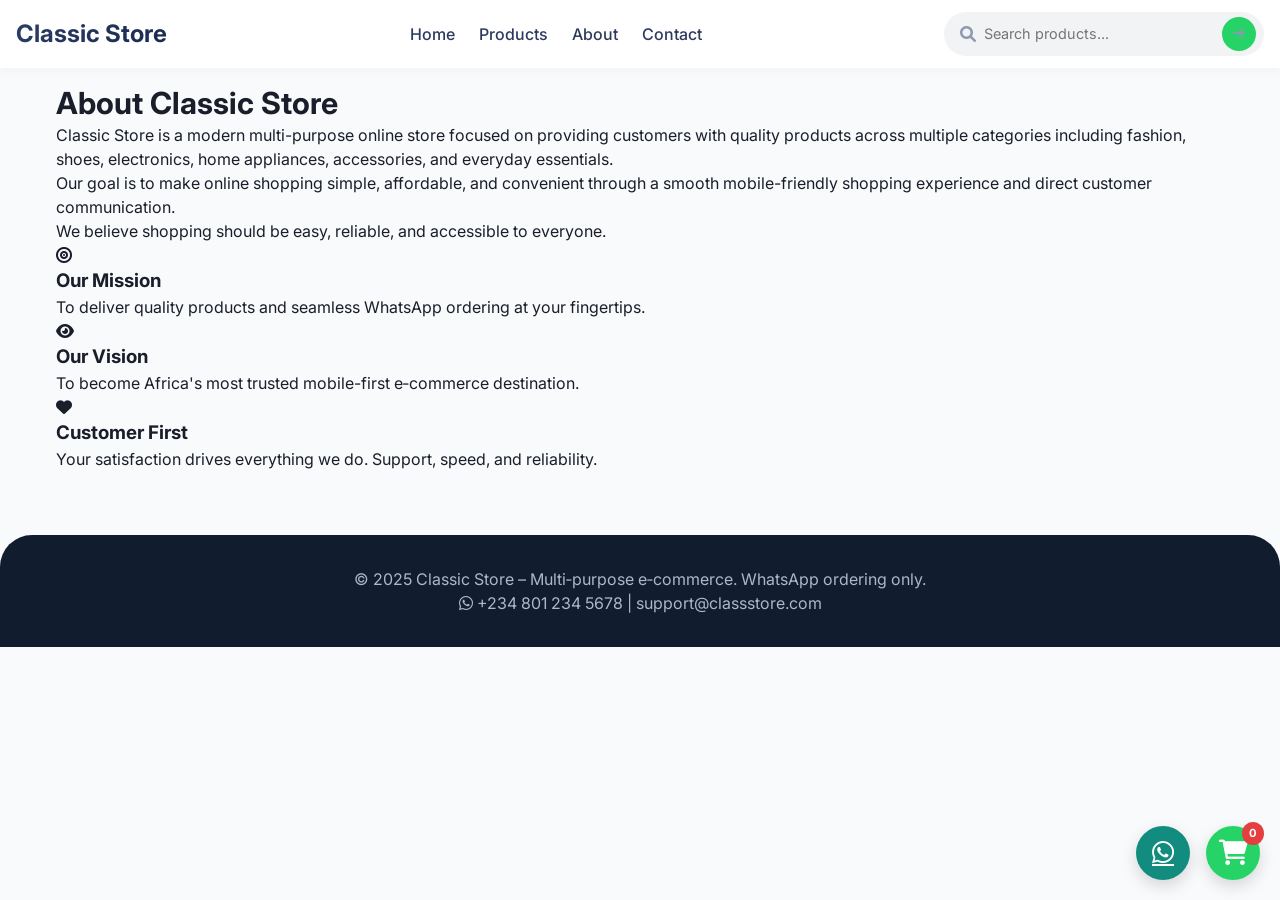
<file: my_store/about.html>
<!DOCTYPE html>
<html lang="en">
<head>
  <meta charset="UTF-8">
  <meta name="viewport" content="width=device-width, initial-scale=1.0">
  <title>Classic Store – About</title>
  <link rel="stylesheet" href="style.css">
  <link href="https://fonts.googleapis.com/css2?family=Inter:wght@300;400;600;700&display=swap" rel="stylesheet">
  <link rel="stylesheet" href="https://cdnjs.cloudflare.com/ajax/libs/font-awesome/6.0.0-beta3/css/all.min.css">
</head>
<body>
  <div id="header-placeholder"></div>
  <main class="container about-page">
    <h1>About Classic Store</h1>
    <div class="about-card">
      <p>Classic Store is a modern multi-purpose online store focused on providing customers with quality products across multiple categories including fashion, shoes, electronics, home appliances, accessories, and everyday essentials.</p>
      <p>Our goal is to make online shopping simple, affordable, and convenient through a smooth mobile-friendly shopping experience and direct customer communication.</p>
      <p>We believe shopping should be easy, reliable, and accessible to everyone.</p>
    </div>
    <div class="mission-vision">
      <div class="mv-card"><i class="fas fa-bullseye"></i><h3>Our Mission</h3><p>To deliver quality products and seamless WhatsApp ordering at your fingertips.</p></div>
      <div class="mv-card"><i class="fas fa-eye"></i><h3>Our Vision</h3><p>To become Africa's most trusted mobile-first e‑commerce destination.</p></div>
      <div class="mv-card"><i class="fas fa-heart"></i><h3>Customer First</h3><p>Your satisfaction drives everything we do. Support, speed, and reliability.</p></div>
    </div>
  </main>
  <div id="footer-placeholder"></div>
  <div class="floating-cart-btn" id="floatingCartBtn"><i class="fas fa-shopping-cart"></i><span class="cart-count-badge" id="cartCountBadge">0</span></div>
  <a href="https://wa.me/2348012345678" class="floating-wa-btn" target="_blank"><i class="fab fa-whatsapp"></i></a>
  <div class="cart-sidebar" id="cartSidebar">...</div><div class="cart-overlay" id="cartOverlay"></div>
  <script src="cart.js"></script>
  <script src="script.js"></script>
  <script>document.addEventListener('DOMContentLoaded',async()=>{await loadHeaderFooter();initCartEvents();});</script>
</body>
</html>
</file>
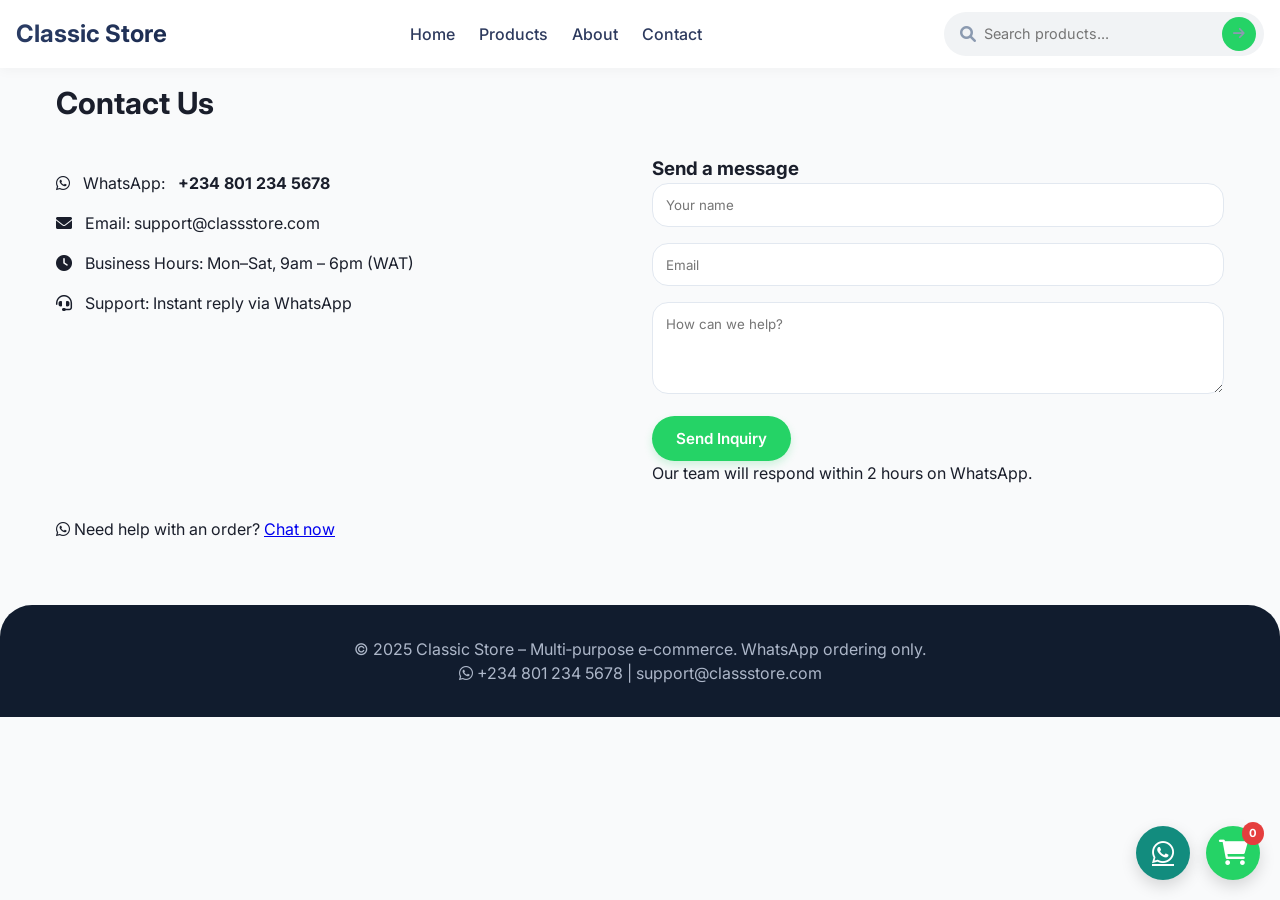
<file: my_store/contact.html>
<!DOCTYPE html>
<html lang="en">
<head>
  <meta charset="UTF-8">
  <meta name="viewport" content="width=device-width, initial-scale=1.0">
  <title>Class Store – Contact</title>
  <link rel="stylesheet" href="style.css">
  <link href="https://fonts.googleapis.com/css2?family=Inter:wght@300;400;600;700&display=swap" rel="stylesheet">
  <link rel="stylesheet" href="https://cdnjs.cloudflare.com/ajax/libs/font-awesome/6.0.0-beta3/css/all.min.css">
</head>
<body>
  <div id="header-placeholder"></div>
  <main class="container contact-page">
    <h1>Contact Us</h1>
    <div class="contact-grid">
      <div class="contact-info">
        <p><i class="fab fa-whatsapp"></i> WhatsApp: <strong>+234 801 234 5678</strong></p>
        <p><i class="fas fa-envelope"></i> Email: support@classstore.com</p>
        <p><i class="fas fa-clock"></i> Business Hours: Mon–Sat, 9am – 6pm (WAT)</p>
        <p><i class="fas fa-headset"></i> Support: Instant reply via WhatsApp</p>
      </div>
      <div class="contact-form">
        <h3>Send a message</h3>
        <input type="text" placeholder="Your name" id="contactName">
        <input type="email" placeholder="Email">
        <textarea rows="4" placeholder="How can we help?"></textarea>
        <button class="btn btn-primary" id="fakeSendBtn">Send Inquiry</button>
        <p class="form-note">Our team will respond within 2 hours on WhatsApp.</p>
      </div>
    </div>
    <div class="wa-support-box">
      <i class="fab fa-whatsapp"></i> Need help with an order? <a href="https://wa.me/2348012345678?text=Order%20inquiry" target="_blank">Chat now</a>
    </div>
  </main>
  <div id="footer-placeholder"></div>
  <div class="floating-cart-btn" id="floatingCartBtn"><i class="fas fa-shopping-cart"></i><span class="cart-count-badge" id="cartCountBadge">0</span></div>
  <a href="https://wa.me/2348012345678" class="floating-wa-btn" target="_blank"><i class="fab fa-whatsapp"></i></a>
  <div class="cart-sidebar" id="cartSidebar">...</div><div class="cart-overlay" id="cartOverlay"></div>
  <script src="cart.js"></script>
  <script src="script.js"></script>
  <script>document.addEventListener('DOMContentLoaded',async()=>{await loadHeaderFooter();initCartEvents();document.getElementById('fakeSendBtn')?.addEventListener('click',()=>alert('Demo: Your message would be sent to WhatsApp support.'));});</script>
</body>
</html>
</file>
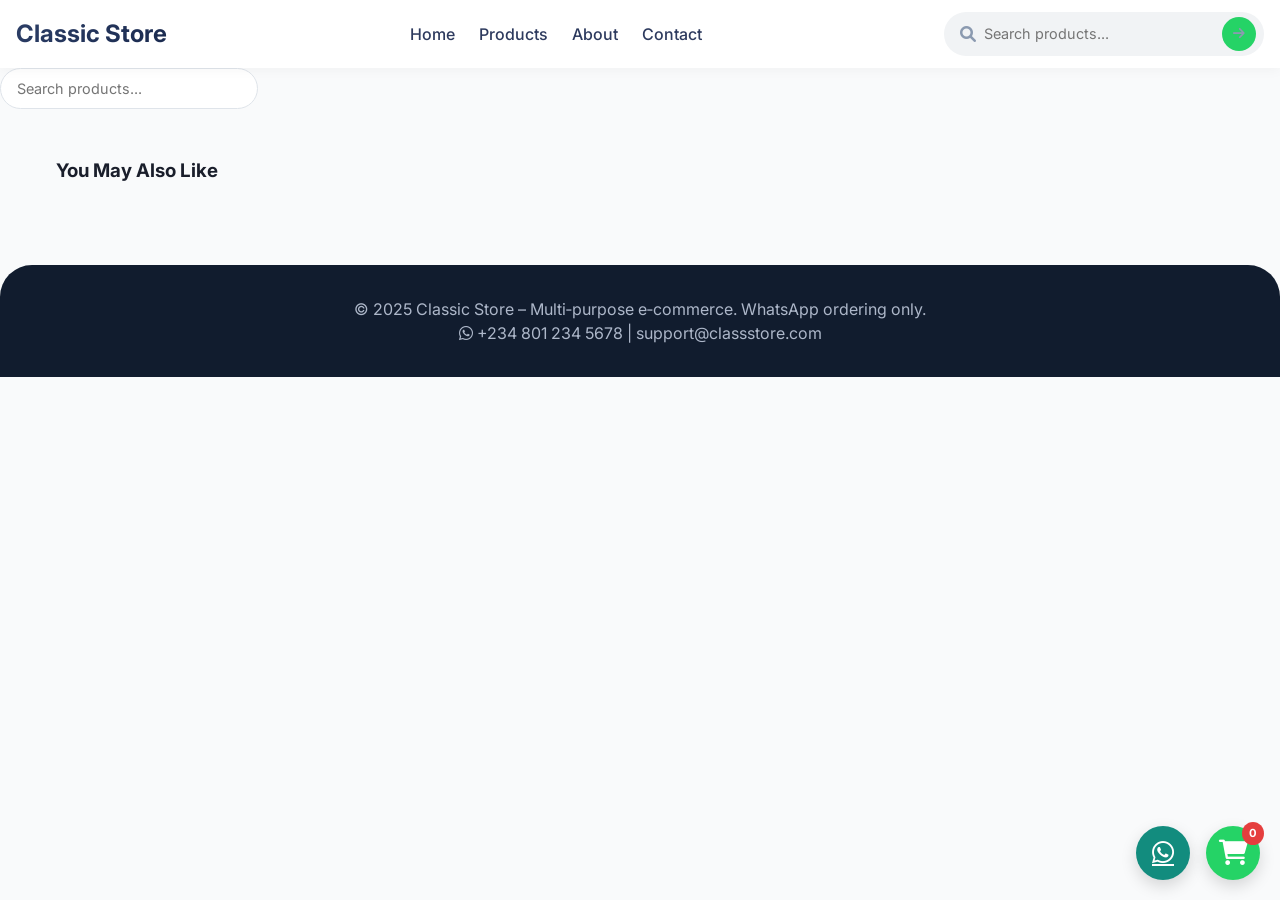
<file: my_store/product.html>
<!DOCTYPE html>
<html lang="en">
<head>
  <meta charset="UTF-8">
  <meta name="viewport" content="width=device-width, initial-scale=1.0">
  <title>Class Store – Product</title>
  <link rel="stylesheet" href="style.css">
  <link href="https://fonts.googleapis.com/css2?family=Inter:wght@300;400;600;700&display=swap" rel="stylesheet">
  <link rel="stylesheet" href="https://cdnjs.cloudflare.com/ajax/libs/font-awesome/6.0.0-beta3/css/all.min.css">
</head>
<body>
  <div id="header-placeholder"></div>
  <input type="text" id="searchInput" placeholder="Search products..." class="search-input">
  <main class="container product-detail-container">
    <div class="product-detail" id="productDetail"></div>
    <section class="section"><h3>You May Also Like</h3><div class="products-grid" id="relatedProducts"></div></section>
  </main>
  <div id="footer-placeholder"></div>
  <div class="floating-cart-btn" id="floatingCartBtn"><i class="fas fa-shopping-cart"></i><span class="cart-count-badge" id="cartCountBadge">0</span></div>
  <a href="https://wa.me/2348012345678" class="floating-wa-btn" target="_blank"><i class="fab fa-whatsapp"></i></a>
  <div class="cart-sidebar" id="cartSidebar"><div class="cart-header"><h3>Your Cart</h3><button class="close-cart" id="closeCartBtn">&times;</button></div><div class="cart-items" id="cartItemsContainer"></div><div class="cart-footer"><div class="cart-total">Total: <span id="cartTotalAmount">₦0</span></div><button class="btn btn-primary checkout-wa-btn" id="checkoutWhatsAppBtn">Checkout on WhatsApp</button></div></div>
  <div class="cart-overlay" id="cartOverlay"></div>

  <script src="cart.js"></script>
  <script src="script.js"></script>
  <script>
    let allProducts = [];
    document.addEventListener('DOMContentLoaded', async () => {
      await loadHeaderFooter();
      const res = await fetch('products.json');
      allProducts = await res.json();
      const params = new URLSearchParams(window.location.search);
      const productId = params.get('id');
      const product = allProducts.find(p => p.id === productId);
      if(product) renderProductDetail(product);
      const related = allProducts.filter(p => p.category === product?.category && p.id !== productId).slice(0,4);
      renderProductGrid('relatedProducts', related);
      initCartEvents();
    });
    function renderProductDetail(p){
      const container = document.getElementById('productDetail');
      container.innerHTML = `<div class="detail-img"><img src="${p.image}" alt="${p.name}"></div><div class="detail-info"><h2>${p.name}</h2><p class="category">${p.category}</p><p class="desc">${p.description}</p><p class="price-lg">₦${p.price.toLocaleString()}</p><div class="detail-actions"><button class="btn-add-cart-lg" data-id="${p.id}" data-name="${p.name}" data-price="${p.price}" data-img="${p.image}">Add to Cart</button><button class="btn-whatsapp-order" id="directWABtn">Order on WhatsApp</button></div></div>`;
      document.querySelector('.btn-add-cart-lg')?.addEventListener('click',()=>{ addToCart({id:p.id,name:p.name,price:p.price,image:p.image,quantity:1}); alert('Added to cart!'); });
      document.getElementById('directWABtn')?.addEventListener('click',()=>{ const msg = `Order: ${p.name} - ₦${p.price}`; window.open(`https://wa.me/2348012345678?text=${encodeURIComponent(msg)}`,'_blank'); });
    }
    function renderProductGrid(containerId,products){
      const cont=document.getElementById(containerId); if(!cont) return;
      cont.innerHTML=products.map(p=>`<div class="product-card"><img src="${p.image}" alt="${p.name}"><div class="product-info"><h4>${p.name}</h4><p class="price">₦${p.price.toLocaleString()}</p><a href="product.html?id=${p.id}" class="btn-view">View</a></div></div>`).join('');
    }
  </script>
</body>
</html>
</file>
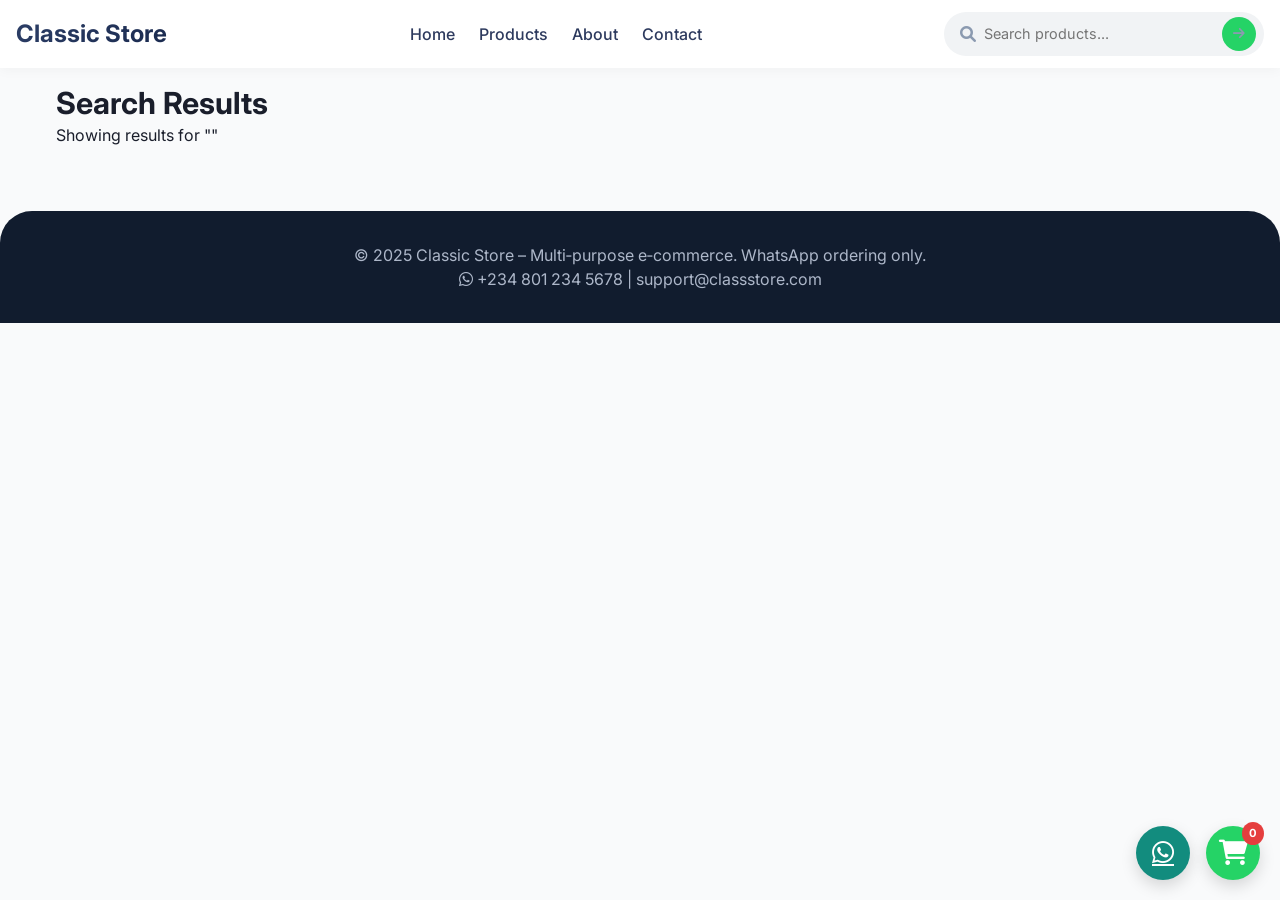
<file: my_store/search.html>
<!DOCTYPE html>
<html lang="en">
<head>
  <meta charset="UTF-8">
  <meta name="viewport" content="width=device-width, initial-scale=1.0">
  <title>Search Results – Class Store</title>
  <link rel="stylesheet" href="style.css">
  <link href="https://fonts.googleapis.com/css2?family=Inter:wght@300;400;600;700&display=swap" rel="stylesheet">
  <link rel="stylesheet" href="https://cdnjs.cloudflare.com/ajax/libs/font-awesome/6.0.0-beta3/css/all.min.css">
</head>
<body>
  <div id="header-placeholder"></div>
  <main class="container">
    <h1>Search Results</h1>
    <p id="searchQueryInfo"></p>
    <div class="products-grid" id="searchResultsGrid"></div>
    <div id="noResultsMsg" style="display:none; text-align:center; padding:2rem;">No products found. Try another keyword.</div>
  </main>
  <div id="footer-placeholder"></div>

  <!-- Floating buttons -->
  <div class="floating-cart-btn" id="floatingCartBtn"><i class="fas fa-shopping-cart"></i><span class="cart-count-badge" id="cartCountBadge">0</span></div>
  <a href="https://wa.me/2348012345678" class="floating-wa-btn" target="_blank"><i class="fab fa-whatsapp"></i></a>
  
  <!-- Cart Sidebar -->
  <div class="cart-sidebar" id="cartSidebar">
    <div class="cart-header"><h3>Your Cart</h3><button class="close-cart" id="closeCartBtn">&times;</button></div>
    <div class="cart-items" id="cartItemsContainer"></div>
    <div class="cart-footer"><div class="cart-total">Total: <span id="cartTotalAmount">₦0</span></div><button class="btn btn-primary checkout-wa-btn" id="checkoutWhatsAppBtn">Checkout on WhatsApp</button></div>
  </div>
  <div class="cart-overlay" id="cartOverlay"></div>

  <script src="cart.js"></script>
  <script src="script.js"></script>
  <script>
    document.addEventListener('DOMContentLoaded', async () => {
      await loadHeaderFooter();
      const res = await fetch('products.json');
      const products = await res.json();
      const params = new URLSearchParams(location.search);
      const q = params.get('q') || '';
      document.getElementById('searchQueryInfo').innerHTML = `Showing results for "<strong>${escapeHtml(q)}</strong>"`;
      if (!q.trim()) return;
      const filtered = products.filter(p => 
        p.name.toLowerCase().includes(q.toLowerCase()) || 
        (p.description && p.description.toLowerCase().includes(q.toLowerCase())) ||
        p.category.toLowerCase().includes(q.toLowerCase())
      );
      const grid = document.getElementById('searchResultsGrid');
      if (filtered.length === 0) {
        document.getElementById('noResultsMsg').style.display = 'block';
        grid.style.display = 'none';
      } else {
        document.getElementById('noResultsMsg').style.display = 'none';
        grid.style.display = 'grid';
        grid.innerHTML = filtered.map(p => `
          <div class="product-card">
            <img src="${p.image}" alt="${p.name}">
            <div class="product-info">
              <h4>${p.name}</h4>
              <p class="category-tag">${p.category}</p>
              <p class="price">₦${p.price.toLocaleString()}</p>
              <div class="card-actions">
                <button class="btn-add-cart" data-id="${p.id}" data-name="${p.name}" data-price="${p.price}" data-img="${p.image}">Add to Cart</button>
                <a href="product.html?id=${p.id}" class="btn-view">View</a>
              </div>
            </div>
          </div>
        `).join('');
      }
      if (typeof attachCartButtonListeners === 'function') attachCartButtonListeners();
      if (typeof initCartEvents === 'function') initCartEvents();
    });
    function escapeHtml(str) {
      return str.replace(/[&<>]/g, function(m) {
        return m === '&' ? '&amp;' : (m === '<' ? '&lt;' : '&gt;');
      });
    }
  </script>
</body>
</html>
</file>
<file: my_store/style.css>
* {
  margin: 0;
  padding: 0;
  box-sizing: border-box;
  font-family: 'Inter', sans-serif;
}

body {
  background: #f9fafb;
  color: #1a1e2b;
  line-height: 1.5;
  -webkit-font-smoothing: antialiased;
}

.container {
  max-width: 1200px;
  margin: 0 auto;
  padding: 1rem;
}

/* ========== STICKY HEADER (FULLY RESPONSIVE) ========== */
.sticky-header {
  position: sticky;
  top: 0;
  z-index: 1000;
  background: rgba(255, 255, 255, 0.98);
  backdrop-filter: blur(8px);
  box-shadow: 0 2px 12px rgba(0, 0, 0, 0.04);
  padding: 0.75rem 1rem;
  display: flex;
  align-items: center;
  justify-content: space-between;
  gap: 1rem;
  flex-wrap: wrap;
}

.logo a {
  font-size: 1.5rem;
  font-weight: 700;
  text-decoration: none;
  background: linear-gradient(135deg, #2c3e66, #1a2a4f);
  -webkit-background-clip: text;
  background-clip: text;
  color: transparent;
  white-space: nowrap;
}

/* Desktop search bar */
.search-bar {
  display: flex;
  gap: 0.5rem;
  background: #f1f3f5;
  padding: 0.5rem 1rem;
  border-radius: 40px;
  align-items: center;
  flex: 1;
  max-width: 280px;
}
.search-bar i {
  color: #8b9ab0;
}
.search-bar input {
  border: none;
  background: transparent;
  outline: none;
  width: 100%;
  font-size: 0.9rem;
}

/* Desktop navigation */
.nav-links {
  display: flex;
  gap: 1.5rem;
  align-items: center;
}
.nav-links a {
  text-decoration: none;
  color: #2d3a5e;
  font-weight: 500;
  transition: color 0.2s;
}
.nav-links a:hover {
  color: #25D366;
}

/* Mobile elements (hidden on desktop) */
.hamburger,
.mobile-icons,
.mobile-search-bar {
  display: none;
}

/* ========== MOBILE STYLES ========== */
@media (max-width: 768px) {
  .sticky-header {
    flex-wrap: nowrap;
    justify-content: space-between;
  }
  .logo {
    order: 2;
    flex: 1;
    text-align: center;
  }
  .hamburger {
    display: block;
    order: 1;
    background: none;
    border: none;
    font-size: 1.6rem;
    cursor: pointer;
    color: #2c3e66;
    padding: 0.4rem;
  }
  .mobile-icons {
    display: flex;
    order: 3;
    gap: 1rem;
    align-items: center;
  }
  .search-icon,
  .cart-icon {
    background: none;
    border: none;
    font-size: 1.3rem;
    cursor: pointer;
    color: #2c3e66;
    position: relative;
  }
  .search-bar {
    display: none;
  }
  .nav-links {
    position: fixed;
    top: 70px;
    left: -100%;
    width: 75%;
    max-width: 280px;
    height: calc(100vh - 70px);
    background: white;
    flex-direction: column;
    align-items: flex-start;
    padding: 2rem 1.5rem;
    transition: left 0.3s cubic-bezier(0.2, 0.9, 0.4, 1.1);
    box-shadow: 4px 0 20px rgba(0, 0, 0, 0.08);
    z-index: 999;
    gap: 1.5rem;
  }
  .nav-links.active {
    left: 0;
  }
  /* Mobile search panel */
  .mobile-search-bar {
    display: none;
    position: sticky;
    top: 70px;
    background: white;
    padding: 0.75rem 1rem;
    border-bottom: 1px solid #eef2f6;
    z-index: 998;
    gap: 0.5rem;
  }
  .mobile-search-bar.active {
    display: flex;
  }
  .mobile-search-bar input {
    flex: 1;
    padding: 0.7rem 1rem;
    border-radius: 60px;
    border: 1px solid #dfe4ea;
    font-size: 0.9rem;
  }
  .mobile-search-bar button {
    background: none;
    border: none;
    font-size: 1.2rem;
    cursor: pointer;
    color: #6c7a91;
  }
}

/* Desktop only cleanup */
@media (min-width: 769px) {
  .hamburger,
  .mobile-icons,
  .mobile-search-bar {
    display: none !important;
  }
  .nav-links {
    display: flex;
    position: static;
    width: auto;
    height: auto;
    background: transparent;
    box-shadow: none;
    padding: 0;
    flex-direction: row;
    gap: 1.5rem;
  }
}

/* ========== TYPOGRAPHY ========== */
h1 {
  font-size: 1.9rem;
  line-height: 1.3;
}
h2 {
  font-size: 1.5rem;
}
.section-title {
  font-size: 1.6rem;
  margin: 2rem 0 1.2rem;
  font-weight: 600;
  letter-spacing: -0.3px;
}

/* Hero Section */
.hero {
  background: linear-gradient(135deg, #eef2ff, #ffffff);
  border-radius: 1.8rem;
  padding: 2.5rem 1.2rem;
  text-align: center;
  margin-bottom: 2rem;
}
.hero h1 {
  font-size: 1.8rem;
  margin-bottom: 1rem;
}
.hero p {
  font-size: 1rem;
  color: #4a5b7a;
  margin-bottom: 1.5rem;
}

/* ========== BUTTONS (unified design) ========== */
.btn {
  display: inline-block;
  padding: 0.8rem 1.5rem;
  border-radius: 60px;
  text-decoration: none;
  font-weight: 600;
  transition: all 0.2s ease;
  cursor: pointer;
  border: none;
  font-size: 0.95rem;
  text-align: center;
}
.btn-primary {
  background: #25D366;
  color: white;
  box-shadow: 0 4px 8px rgba(37, 211, 102, 0.2);
}
.btn-primary:hover {
  background: #1da15a;
  transform: translateY(-2px);
}
.btn-outline {
  border: 1.5px solid #2c3e66;
  background: transparent;
  color: #2c3e66;
}
.btn-outline:hover {
  background: #2c3e66;
  color: white;
}
.btn-add-cart-lg,
.btn-whatsapp-order {
  background: #25D366;
  color: white;
  border: none;
  padding: 0.8rem 1.5rem;
  border-radius: 60px;
  cursor: pointer;
  font-size: 1rem;
  font-weight: 600;
  text-align: center;
  transition: 0.2s;
}
.btn-whatsapp-order {
  background: #128C7E;
}
.btn-add-cart-lg:hover,
.btn-whatsapp-order:hover {
  transform: scale(0.98);
  opacity: 0.9;
}

/* Product card buttons */
.card-actions {
  display: flex;
  gap: 0.6rem;
  margin-top: auto;
  flex-wrap: wrap;
}
.btn-add-cart,
.btn-view {
  background: #f0f2f5;
  border: none;
  padding: 0.6rem 0.8rem;
  border-radius: 60px;
  cursor: pointer;
  font-size: 0.8rem;
  font-weight: 600;
  text-decoration: none;
  color: #1f2a44;
  transition: all 0.2s;
  flex: 1;
  text-align: center;
  min-width: 90px;
}
.btn-add-cart:hover {
  background: #25D366;
  color: white;
}
.btn-view:hover {
  background: #2c3e66;
  color: white;
}
@media (max-width: 380px) {
  .card-actions {
    flex-direction: column;
  }
  .btn-add-cart, .btn-view {
    width: 100%;
  }
}

/* ========== GRIDS (responsive) ========== */
.categories-grid,
.products-grid,
.features-grid {
  display: grid;
  grid-template-columns: repeat(2, 1fr);
  gap: 1rem;
}
@media (min-width: 640px) {
  .categories-grid,
  .products-grid {
    grid-template-columns: repeat(3, 1fr);
  }
}
@media (min-width: 900px) {
  .products-grid {
    grid-template-columns: repeat(4, 1fr);
  }
  .categories-grid {
    grid-template-columns: repeat(6, 1fr);
  }
  .features-grid {
    grid-template-columns: repeat(5, 1fr);
  }
}

/* Category & Product Cards */
.category-card,
.product-card {
  background: white;
  border-radius: 1.2rem;
  overflow: hidden;
  box-shadow: 0 8px 20px rgba(0, 0, 0, 0.04);
  transition: all 0.25s ease;
  text-decoration: none;
}
.category-card {
  padding: 1rem 0.5rem;
  text-align: center;
  display: flex;
  flex-direction: column;
  align-items: center;
  gap: 0.5rem;
  color: #1f2a44;
}
.category-card i {
  font-size: 2rem;
  color: #25D366;
}
.product-card {
  display: flex;
  flex-direction: column;
  height: 100%;
}
.product-card img {
  width: 100%;
  aspect-ratio: 1 / 1;
  object-fit: cover;
}
.product-info {
  padding: 1rem;
  flex: 1;
  display: flex;
  flex-direction: column;
}
.price {
  font-weight: 700;
  color: #1f8a2e;
  font-size: 1.1rem;
  margin: 0.5rem 0;
}

/* ========== FLOATING BUTTONS ========== */
.floating-cart-btn,
.floating-wa-btn {
  position: fixed;
  bottom: 20px;
  right: 20px;
  background: #25D366;
  width: 54px;
  height: 54px;
  border-radius: 50%;
  display: flex;
  align-items: center;
  justify-content: center;
  color: white;
  font-size: 1.6rem;
  box-shadow: 0 6px 16px rgba(0, 0, 0, 0.15);
  cursor: pointer;
  z-index: 999;
  border: none;
}
.floating-wa-btn {
  right: 90px;
  background: #128C7E;
}
.cart-count-badge {
  position: absolute;
  top: -4px;
  right: -4px;
  background: #e53e3e;
  color: white;
  border-radius: 50%;
  padding: 0.2rem 0.45rem;
  font-size: 0.7rem;
  font-weight: bold;
  min-width: 20px;
  text-align: center;
}

/* ========== CART SIDEBAR (fully styled) ========== */
.cart-sidebar {
  position: fixed;
  right: -100%;
  top: 0;
  width: 90%;
  max-width: 400px;
  height: 100%;
  background: white;
  box-shadow: -8px 0 30px rgba(0, 0, 0, 0.15);
  z-index: 1100;
  transition: right 0.3s cubic-bezier(0.2, 0.9, 0.4, 1.1);
  padding: 1.2rem;
  display: flex;
  flex-direction: column;
}
.cart-sidebar.open {
  right: 0;
}
.cart-overlay {
  position: fixed;
  top: 0;
  left: 0;
  width: 100%;
  height: 100%;
  background: rgba(0, 0, 0, 0.3);
  z-index: 1050;
  display: none;
}
.cart-header {
  display: flex;
  justify-content: space-between;
  align-items: center;
  border-bottom: 1px solid #eef2f6;
  padding-bottom: 0.8rem;
  margin-bottom: 1rem;
}
.cart-header h3 {
  font-size: 1.3rem;
  font-weight: 700;
}
.close-cart {
  background: none;
  border: none;
  font-size: 1.5rem;
  cursor: pointer;
  color: #6c7a91;
}
.cart-items {
  flex: 1;
  overflow-y: auto;
  margin-bottom: 1rem;
  display: flex;
  flex-direction: column;
  gap: 1rem;
}
.cart-item {
  display: flex;
  gap: 0.8rem;
  align-items: center;
  background: #f9fafc;
  padding: 0.6rem;
  border-radius: 1rem;
}
.cart-item img {
  width: 55px;
  height: 55px;
  object-fit: cover;
  border-radius: 0.8rem;
}
.cart-item strong {
  font-size: 0.85rem;
}
.qty-btn {
  background: #eef2ff;
  border: none;
  width: 28px;
  height: 28px;
  border-radius: 30px;
  font-weight: bold;
  cursor: pointer;
}
.remove-btn {
  background: none;
  border: none;
  font-size: 1.1rem;
  cursor: pointer;
  color: #b91c1c;
}
.cart-footer {
  border-top: 1px solid #eef2f6;
  padding-top: 1rem;
  text-align: center;
}
.cart-total {
  font-weight: 700;
  font-size: 1.2rem;
  margin-bottom: 1rem;
}
.checkout-btn {
  background: #25D366;
  color: white;
  border: none;
  padding: 0.8rem 1.5rem;
  border-radius: 60px;
  cursor: pointer;
  font-size: 1rem;
  font-weight: 600;
  width: 100%;
}

/* ========== FILTERS & SEARCH ========== */
.filters-bar {
  display: flex;
  flex-wrap: wrap;
  gap: 0.8rem;
  margin: 1.2rem 0;
}
.search-input,
.filter-select {
  padding: 0.7rem 1rem;
  border-radius: 60px;
  border: 1px solid #dfe4ea;
  font-size: 0.9rem;
  flex: 1;
  background: white;
}

/* ========== WHY CHOOSE / FEATURE CARDS ========== */
.why-choose .feature-card {
  background: white;
  padding: 1.2rem 0.8rem;
  border-radius: 1.5rem;
  text-align: center;
  box-shadow: 0 8px 16px rgba(0, 0, 0, 0.02);
  transition: transform 0.2s;
}
.feature-card i {
  font-size: 2rem;
  color: #25D366;
  margin-bottom: 0.5rem;
}
.feature-card h3 {
  font-size: 1rem;
  margin: 0.5rem 0;
}

/* ========== WHATSAPP ORDERING SECTION ========== */
.whatsapp-ordering .cta-card {
  background: linear-gradient(145deg, #eafaf1, #ffffff);
  border-radius: 2rem;
  padding: 2rem 1.5rem;
  text-align: center;
  border: 1px solid #c8f0dc;
}

/* ========== FOOTER ========== */
footer {
  background: #111c2e;
  color: #adb7c9;
  padding: 2rem 1rem;
  margin-top: 3rem;
  text-align: center;
  border-radius: 2rem 2rem 0 0;
}

/* ========== CONTACT PAGE ========== */
.contact-grid {
  display: grid;
  gap: 1.5rem;
  margin: 2rem 0;
}
@media (min-width: 768px) {
  .contact-grid {
    grid-template-columns: 1fr 1fr;
  }
}
.contact-info p {
  margin: 1rem 0;
  display: flex;
  align-items: center;
  gap: 0.8rem;
}
.contact-form input,
.contact-form textarea {
  width: 100%;
  padding: 0.8rem;
  border-radius: 1rem;
  border: 1px solid #e2e8f0;
  margin-bottom: 1rem;
}
.contact-form button {
  background: #25D366;
  color: white;
  border: none;
  padding: 0.8rem 1.5rem;
  border-radius: 60px;
  cursor: pointer;
  font-size: 0.95rem;
  font-weight: 600;
}

/* ========== PRODUCT DETAIL PAGE ========== */
.product-detail-container .product-detail {
  display: grid;
  gap: 1.8rem;
  margin-bottom: 2rem;
}
@media (min-width: 768px) {
  .product-detail-container .product-detail {
    grid-template-columns: 1fr 1fr;
  }
}
.detail-img img {
  width: 100%;
  border-radius: 1.5rem;
  object-fit: cover;
}
.detail-info h2 {
  font-size: 1.8rem;
}
.price-lg {
  font-size: 1.8rem;
  font-weight: 700;
  color: #1f8a2e;
}
.detail-actions {
  display: flex;
  gap: 1rem;
  margin-top: 1.5rem;
  flex-wrap: wrap;
}

/* ========== UTILITIES ========== */
.section {
  margin-bottom: 1rem;
}
html {
  scroll-behavior: smooth;
}
img, iframe, video {
  max-width: 100%;
  height: auto;
}
/* Make search bar responsive on desktop */
.search-bar {
  display: flex;
  gap: 0.5rem;
  background: #f1f3f5;
  padding: 0.3rem 0.5rem 0.3rem 1rem;
  border-radius: 60px;
  align-items: center;
  max-width: 320px;
}
.search-bar input {
  flex: 1;
  border: none;
  background: transparent;
  outline: none;
  font-size: 0.9rem;
  min-width: 120px;
}
.search-btn {
  background: #25D366;
  border: none;
  border-radius: 40px;
  width: 34px;
  height: 34px;
  display: flex;
  align-items: center;
  justify-content: center;
  cursor: pointer;
  color: white;
  transition: 0.2s;
}
.search-btn:hover {
  background: #1da15a;
}
.mobile-search-bar {
  display: none;
  position: sticky;
  top: 70px;
  background: white;
  padding: 0.75rem 1rem;
  border-bottom: 1px solid #eef2f6;
  z-index: 998;
  gap: 0.5rem;
}
.mobile-search-bar.active {
  display: flex;
}
.mobile-search-bar input {
  flex: 1;
  padding: 0.7rem 1rem;
  border-radius: 60px;
  border: 1px solid #dfe4ea;
}
@media (max-width: 768px) {
  .search-bar {
    display: none;
  }
  .mobile-icons .search-icon {
    display: block;
  }
}
@media (min-width: 769px) {
  .mobile-icons .search-icon {
    display: none;
  }
  .mobile-search-bar {
    display: none !important;
  }
}
</file>
